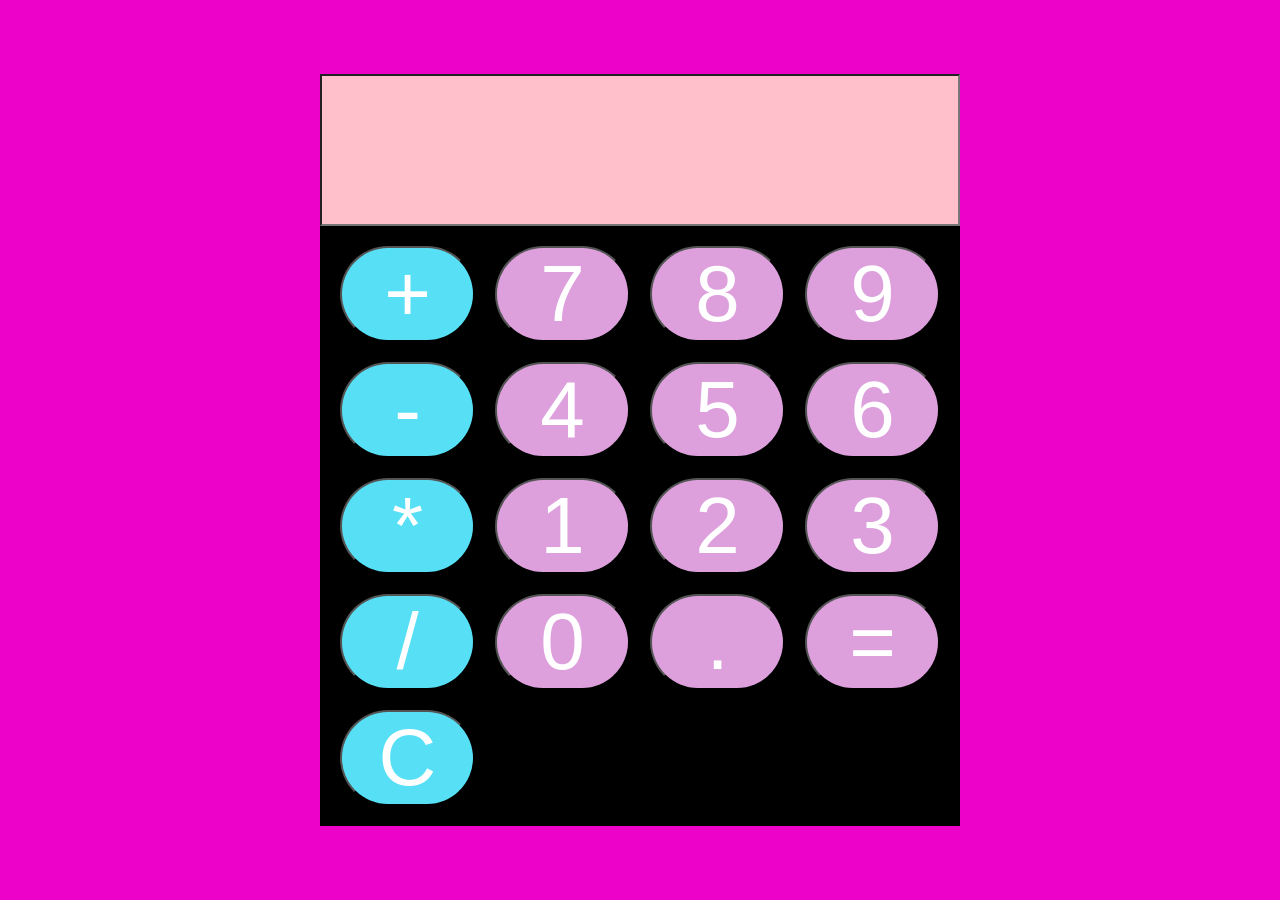
<file: index.html>
<!DOCTYPE html>
<html lang="en">
	<head>
    	<meta charset="utf-8">
    	<meta name="functional calculator" content="this is where your description goes">
    	<meta name="calculator math cute multiply add subtract divide" content="one, two, three">

		<title>Simple Calculator</title>

		<!-- external CSS link -->
		<link rel="stylesheet" href="styles.css">
	</head>
	<body>
<!-- Create a simple calculator that has two inputs and returns the result of +,-,/,* somewhere in the DOM-->
 <!-- used boilerplate to get started -->
  <!-- followed along a youtube tutorial from brocode to help create this calculator -->
		<div id="calculator">
            <input id="showMe" readonly>
                <div id="keys">
                    <button onclick="appendToScreen('+')" class="operator">+</button>
                    <button onclick="appendToScreen('7')">7</button>
                    <button onclick="appendToScreen('8')">8</button>
                    <button onclick="appendToScreen('9')">9</button>
                    <button onclick="appendToScreen('-')" class="operator">-</button>
                    <button onclick="appendToScreen('4')">4</button>
                    <button onclick="appendToScreen('5')">5</button>
                    <button onclick="appendToScreen('6')">6</button>
                    <button onclick="appendToScreen('*')" class="operator">*</button>
                    <button onclick="appendToScreen('1')">1</button>
                    <button onclick="appendToScreen('2')">2</button>
                    <button onclick="appendToScreen('3')">3</button>
                    <button onclick="appendToScreen('/')"class="operator">/</button>
                    <button onclick="appendToScreen('0')">0</button>
                    <button onclick="appendToScreen('.')">.</button>
                    <button onclick="calculate()">=</button>
                    <button onclick="clearScreen()" class="operator">C</button>
                </div>
        </div>
		<script src="app.js"></script>
	</body>
</html>

<!-- decided to use onclick for simplicity https://www.freecodecamp.org/
 news/html-button-onclick-javascript-click-event-tutorial/ -->
 <!-- I realize onclick is not as modern as addEventListener but it makes more sense to me to use it here -->
</file>
<file: styles.css>
*{
  box-sizing: border-box;
  margin: 0;
  padding:0;
}

/* I like to always set up my css with lines 1 - 5 to make sure it's a clean slate and properly linked to html  */

body{
    display: flex;
    justify-content: center;
    align-items: center;
    background-color: rgb(236, 2, 201);
    height:100vh;
}

#calculator{
   background-color: rgb(0, 0, 0);
   width: 50%; 
}

#showMe{
    width:100%;
    padding: 5px;
    font-size: 120px;
    text-align: left;
    background-color: pink;
    color:black;
    font-weight: bold;
}

/* still don't feel super comfortable with grid but it made sense to use it here when I saw how it could move all buttons  */

#keys{
    display:grid;
    grid-template-columns: repeat(4, 1fr); 
    gap:20px;
    padding: 20px;
}


button{
    border-radius: 200px;
    background-color: plum;
    color:white;
    font-size: 80px;
    cursor: pointer;
}

button:hover{
    background-color: purple;
}

.operator{
    background-color: rgb(87, 224, 245);
}
</file>
